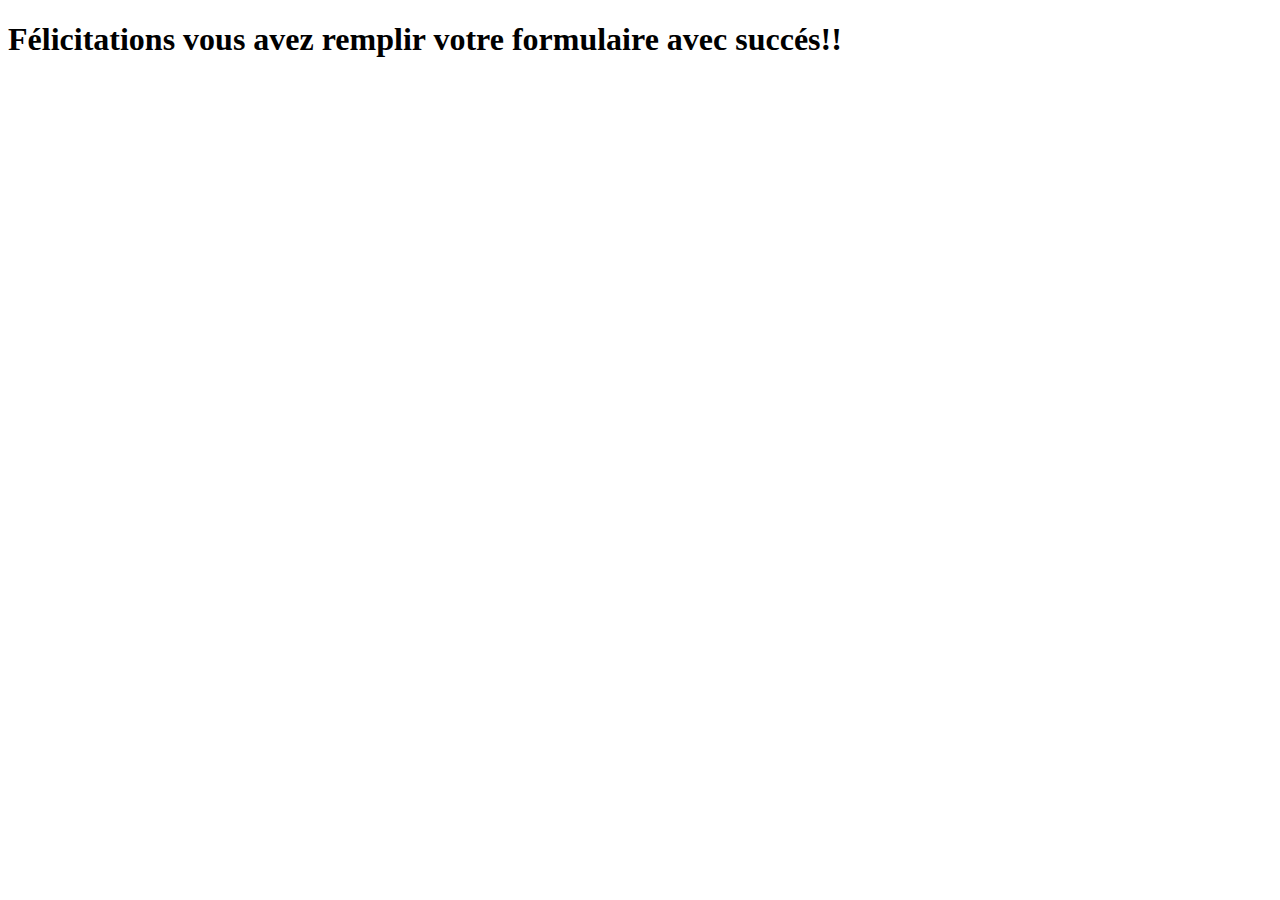
<file: redirection.html>
<!DOCTYPE html>
<html lang="en">
<head>
    <meta charset="UTF-8">
    <meta http-equiv="X-UA-Compatible" content="IE=edge">
    <meta name="viewport" content="width=device-width, initial-scale=1.0">
    <title>Document</title>
</head>
<body>
    <h1>Félicitations vous avez remplir votre formulaire avec succés!!</h1>
</body>
</html>
</file>
